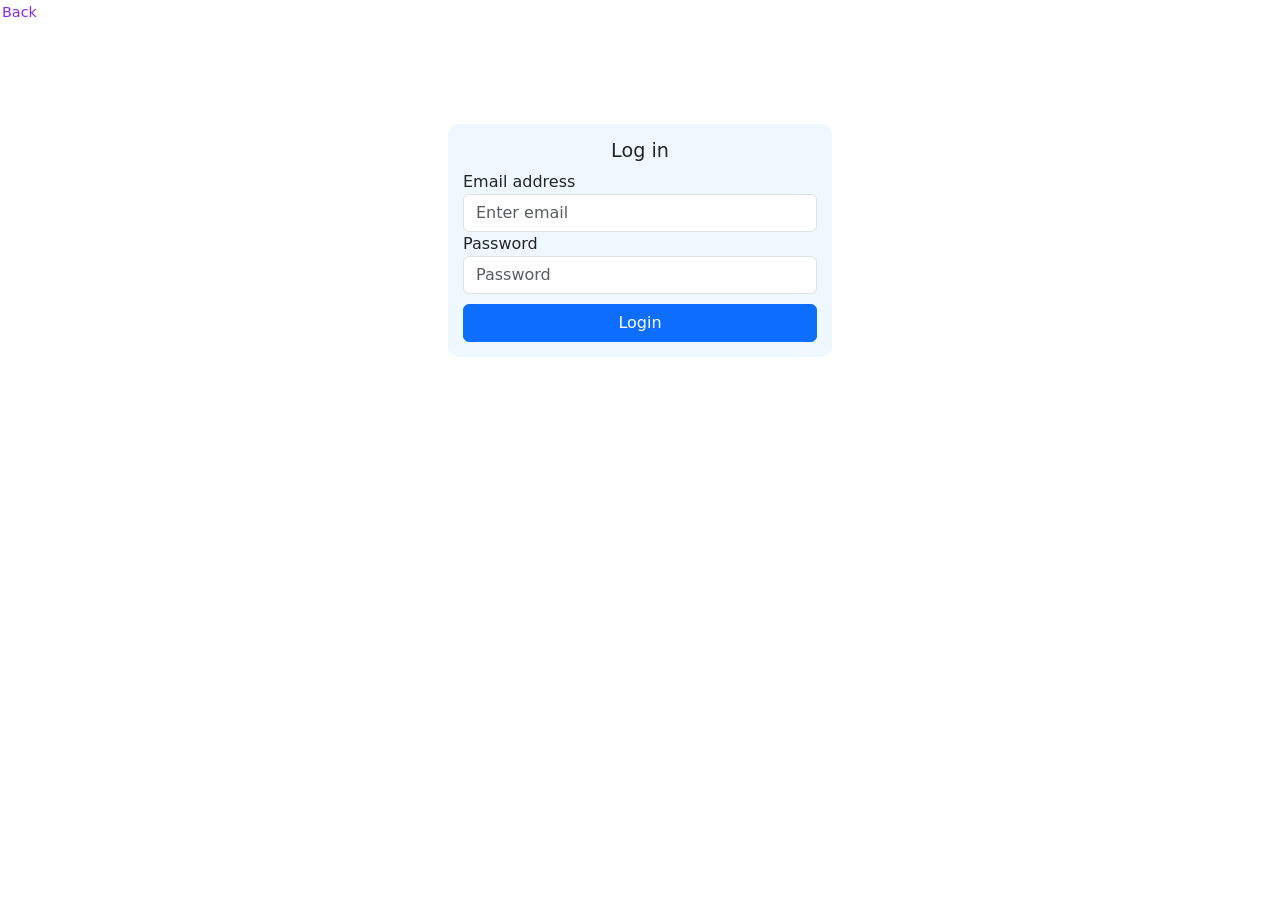
<file: Login.html>
<!DOCTYPE html>
<html lang="en">

<head>
    <meta charset="UTF-8">
    <meta name="viewport" content="width=device-width, initial-scale=1.0">
    <title>Sign UP</title>
    <link rel="stylesheet" href="./CSS/style.css">
    <link href="https://cdn.jsdelivr.net/npm/bootstrap@5.3.2/dist/css/bootstrap.min.css" rel="stylesheet"
        integrity="sha384-T3c6CoIi6uLrA9TneNEoa7RxnatzjcDSCmG1MXxSR1GAsXEV/Dwwykc2MPK8M2HN" crossorigin="anonymous">
</head>
<script src="https://cdn.jsdelivr.net/npm/@popperjs/core@2.11.8/dist/umd/popper.min.js"
    integrity="sha384-I7E8VVD/ismYTF4hNIPjVp/Zjvgyol6VFvRkX/vR+Vc4jQkC+hVqc2pM8ODewa9r"
    crossorigin="anonymous"></script>
<script src="https://cdn.jsdelivr.net/npm/bootstrap@5.3.2/dist/js/bootstrap.min.js"
    integrity="sha384-BBtl+eGJRgqQAUMxJ7pMwbEyER4l1g+O15P+16Ep7Q9Q+zqX6gSbd85u4mG4QzX+"
    crossorigin="anonymous"></script>

<body>
    <a href="./index.html" class="Back">Back</a>
    <div class="SignPage">
        <div class="Form">
            <h1 style=" margin-top: 10px;">Log in</h1>
            <form action="./index.html">
                <div class="form-group">
                    <label for="exampleInputEmail1">Email address</label>
                    <input type="email" class="form-control" id="exampleInputEmail1" aria-describedby="emailHelp"
                        placeholder="Enter email">

                </div>
    
                <div class="form-group">
                    <label for="exampleInputPassword1">Password</label>
                    <input type="password" class="form-control" id="exampleInputPassword1" placeholder="Password">
                </div>
               
                <button type="submit" class="btn btn-primary" style="width: 100%; margin: 10px 0px;">Login</button>
            </form>
        </div>
    </div>
</body>

</html>
</file>
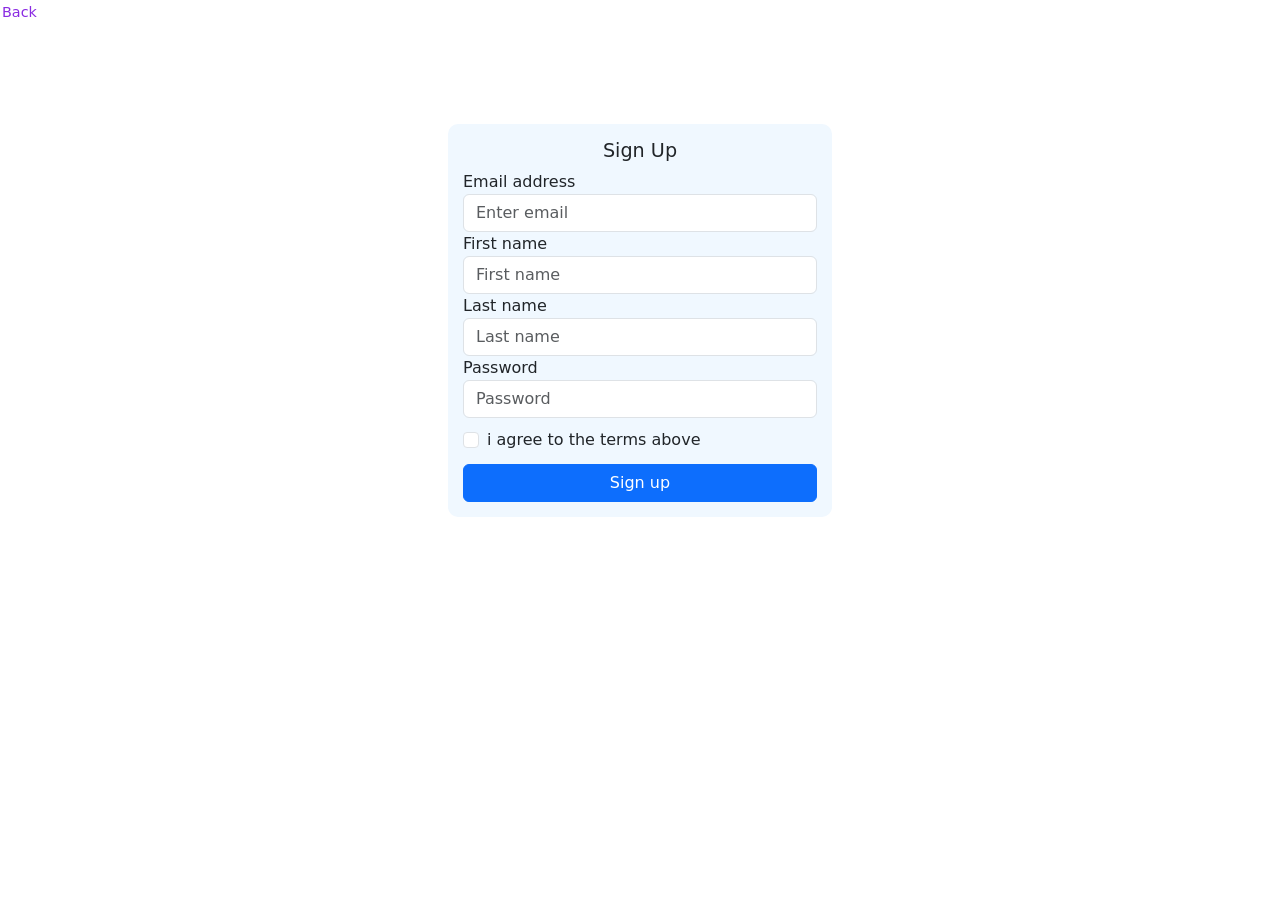
<file: Sign.html>
<!DOCTYPE html>
<html lang="en">

<head>
    <meta charset="UTF-8">
    <meta name="viewport" content="width=device-width, initial-scale=1.0">
    <title>Sign UP</title>
    <link rel="stylesheet" href="./CSS/style.css">
    <link href="https://cdn.jsdelivr.net/npm/bootstrap@5.3.2/dist/css/bootstrap.min.css" rel="stylesheet"
        integrity="sha384-T3c6CoIi6uLrA9TneNEoa7RxnatzjcDSCmG1MXxSR1GAsXEV/Dwwykc2MPK8M2HN" crossorigin="anonymous">
</head>
<script src="https://cdn.jsdelivr.net/npm/@popperjs/core@2.11.8/dist/umd/popper.min.js"
    integrity="sha384-I7E8VVD/ismYTF4hNIPjVp/Zjvgyol6VFvRkX/vR+Vc4jQkC+hVqc2pM8ODewa9r"
    crossorigin="anonymous"></script>
<script src="https://cdn.jsdelivr.net/npm/bootstrap@5.3.2/dist/js/bootstrap.min.js"
    integrity="sha384-BBtl+eGJRgqQAUMxJ7pMwbEyER4l1g+O15P+16Ep7Q9Q+zqX6gSbd85u4mG4QzX+"
    crossorigin="anonymous"></script>

<body>
    <a href="./index.html" class="Back">Back</a>
    <div class="SignPage">
        <div class="Form">
            <h1 style=" margin-top: 10px;">Sign Up</h1>
            <form action="./index.html">
                <div class="form-group">
                    <label for="exampleInputEmail1">Email address</label>
                    <input type="email" class="form-control" id="exampleInputEmail1" aria-describedby="emailHelp"
                        placeholder="Enter email">

                </div>
        
                    <div class="form-group">
                        <label for="Fname">First name</label>
                        <input type="text" class="form-control" id="Fname" placeholder="First name">
                    </div>
                    <div class="form-group ">
                        <label for="Lname">Last name</label>
                        <input type="text" class="form-control" id="Lname" placeholder="Last name">
                    </div>
 
                <div class="form-group">
                    <label for="exampleInputPassword1">Password</label>
                    <input type="password" class="form-control" id="exampleInputPassword1" placeholder="Password">
                </div>
                <div class="form-check" style=" margin-top: 10px;">
                    <input type="checkbox" class="form-check-input" id="exampleCheck1">
                    <label class="form-check-label" for="exampleCheck1">i agree to the terms above</label>
                </div>
                <button type="submit" class="btn btn-primary" style="width: 100%; margin: 10px 0px;">Sign up</button>
            </form>
        </div>
    </div>
</body>

</html>
</file>
<file: CSS/style.css>
body {
    margin: 0px;
    padding: 0px;
    width: 100vw;
    overflow-x: hidden;
    scroll-behavior: smooth;
}

a {
    text-decoration: none;

}

nav {
    position: fixed;
    background-color: white;
    top: 0;
    z-index: 15;
    width: 100%;
    height: 70px;
    display: flex;
    justify-content: space-evenly;
    align-items: center;
    /* background-color: #ADADAD; */
}

#opennav {
    display: none;
}

#title {

    font-family: system-ui, -apple-system, BlinkMacSystemFont, 'Segoe UI', Roboto, Oxygen, Ubuntu, Cantarell, 'Open Sans', 'Helvetica Neue', sans-serif;
    font-weight: 600;
    font-size: 1.6rem;
    height: 100%;
}

#title-first {
    color: orangered;
}

#title-second {
    color: orangered;
}

.second,
.third,
.last {
    height: 100%;
    display: flex;
    justify-content: center;
    align-items: center;
}


.second ul,
.third ul,
.last ul {

    list-style: none;
    display: flex;
    justify-content: center;
    align-items: center;
    height: 100%;
    margin: 0px;
}

.second ul li a {
    color: black;
    cursor: pointer;
    text-decoration: none;
    margin: 0px 20px;
    transition: all .3s linear;
}

.second ul li {
    cursor: pointer;
    text-decoration: none;
    margin: 0px 20px;
    transition: all .3s linear;
}

.third ul li {
    cursor: pointer;
    vertical-align: baseline;
    transition: all .3s linear;
    margin: 0px 10px;
}

.third ul li a {
    color: black;
    cursor: pointer;
    vertical-align: baseline;
    transition: all .3s linear;
    margin: 0px 10px;
}

.second ul li a:hover,
.third ul li a:hover {
    color: #FF8989;
}

.last ul li {
    text-align: center;
    vertical-align: middle;
    margin: 0px 10px;
}

.last ul li button {
    display: flex;
    align-items: center;
    justify-content: center;
    font-weight: 600;

    border-radius: 0px;
    padding: 5px 15px;
    background: none;
    border: 2px solid black;
}

.last ul li button a svg {
    margin: 0px 2px;
}

.last ul li button a {
    text-decoration: none;
    /* color: black; */
    color: black;
}

#log {
    border: none;
    background-color: #FF8989;
    /* color: white; */
}

#signIn{
    border-radius: 0px;
    color: black;
}



.search {

    top: 0px;
    width: 100vw;
    height: 100vh;
    display: flex;
    align-items: center;
    justify-content: center;
    /* background-color: white; */
    position: absolute;
    z-index: 100000;
}

.searchclose {
    display: none;
}

.searchBox {
    z-index: 1000012;
    background: rgba(79, 79, 79, 0.558);
    position: relative;
    width: 30%;
    height: 40%;
    /* border: 1px solid rgb(97, 97, 97); */
    justify-content: center;
    align-items: center;
    display: flex;
    border-radius: 20px;
}

.searchBox span {
    top: 3px;
    position: absolute;
    right: 3px;
    cursor: pointer;
    width: 30px;
    height: 30px;
    justify-content: center;
    color: white;
    align-items: center;
}

.searchBox input {
    border: 1px solid rgb(177, 177, 177);
    outline: none;
    border-radius: 10px;
    font-family: Arial, Helvetica, sans-serif;
    font-size: .8rem;
    padding: 5px 15px;
    margin: 0px 10px;

}

.searchBox button {
    color: white;
    background-color: black;
    border: none;
    outline: none;
    width: 30px;
    height: 30px;
    border-radius: 50%;
}


.ImgBg {
    width: 100vw;
    height: 100vh;
    position: fixed;
    background-image: url("./../young-happy-woman-shopper-showing-okay-sign-pleased-with-good-discounts-buying-staff-sale-holding.jpg");
    background-size: cover;
    background-position: center;
    z-index: -1;
}

/*  */

.landing {
    width: 100vw;
    height: 100vh;
    display: flex;
    justify-content: center;
    align-items: flex-start;
    flex-direction: column;
    z-index: 151;
}

.landing h1 {
    margin-left: 10%;
    font-size: 3rem;
    z-index: 10;
    width: 40%;
    font-family: Arial, Helvetica, sans-serif;
    color: white;
}

.landing h2 {
    margin-top: 10px;
    margin-left: 10%;
    z-index: 10;
    width: 70%;
    font-family: Arial, Helvetica, sans-serif;
    color: white;
}

.Lbtns {
    margin-top: 20px;
    z-index: 100;
    margin-left: 10%;
}

.Btn1 {
    display: flexbox;
    width: 150px;
    height: 50px;
    justify-content: center;
    align-items: center;
    z-index: 100;
    color: black;
    background-color: white;
    outline: none;
    border: none;

}

.Btn2 {
    margin-left: 100px;
    display: flexbox;
    width: 150px;
    height: 50px;
    justify-content: center;
    align-items: center;
    z-index: 100;
    background-color: transparent;
    color: white;
    border: 2px solid white;
    outline: none;
    /* border: none; */

}

.catagory {
    z-index: 101;
    width: 100vw;
    /* height: 500px; */
    background-color: white;
    display: flex;
    flex-direction: column;
    align-items: center;
    /* justify-content: center; */
}

.catagory h1 {
    margin-top: 150px;
    font-weight: bolder;
    margin-bottom: 100px;

}

.CItem {
    margin-top: 50px;
    margin-bottom: 50px;
    width: 80%;
    display: flex;
    justify-content: space-between;
    align-items: center;
}

.CInItem {
    position: relative;
    cursor: pointer;
    width: 200px;
    display: flex;
    flex-direction: column;
}

.CInItemImg {
    width: 100%;
    height: 250px;
    object-fit: cover;
    object-position: center;
}

.MW {
    font-size: .8rem;
    margin-top: 2px;
    color: rgb(47, 47, 47);
}

.Name {
    font-size: .9rem;
    margin-top: 2px;
    color: rgb(0, 0, 0);
    font-weight: bold;
    font-family: Arial, Helvetica, sans-serif;
}

.Price {
    font-size: .7rem;
    margin-top: 2px;
    color: rgb(47, 47, 47);
}


/*  */
.Products {
    z-index: 101;
    width: 100vw;
    /* height: 500px; */
    background-color: white;
    display: flex;
    flex-direction: column;
    align-items: center;
    /* justify-content: center; */
}

.Products h1 {
    margin-top: 150px;
    font-weight: bolder;
    margin-bottom: 100px;
}

.Picon {
    width: 30px;
    height: 30px;
    background-color: white;
    color: rgb(60, 60, 60);
    display: flex;
    justify-content: center;
    align-items: center;
    right: 5px;
    top: 5px;
    position: absolute;
    border-radius: 50%;
}

.AboutSection {
    display: flex;
    justify-content: space-between;
    align-items: center;
    width: 80%;
}

.AboutImg {
    width: 40%;
}

.AboutSection p {
    font-size: 1.1rem;
    text-align: left;
    width: 40%;
    font-family: Arial, Helvetica, sans-serif;

}

.ContactSection{
    margin-bottom: 100px;
    display: flex;
    flex-direction: column;
    justify-content: flex-start;
    align-items: flex-start;
    width: 70%;
}
.FItem{
    margin: 10px 0px;
    display: flex;
    flex-direction: column;
    width: 80%;
}
.FItem label{
    font-weight: bold;
    cursor: pointer;
}
.FItem input{
    padding: 5px 15px;
    border: 2px solid black;
}
.Fbtn{
    margin-top: 5px;
    border: none;
    outline: none;
    background-color: black;
    color: white;
    padding: 5px 15px;
    cursor: pointer;
}
#FeedBack{
    padding: 5px 15px;
    border: 2px solid black;
}
.Back{
    color:blueviolet;
    font-size: .9rem;
    margin: 2px;
    text-decoration: none;

}
.SignPage{
    width: 100vw;
    display: flex;
    justify-content: center;
    align-items: center;
}
.Form h1{
    font-size: 1.2rem;
    text-align: center;
    font-family: system-ui, -apple-system, BlinkMacSystemFont, 'Segoe UI', Roboto, Oxygen, Ubuntu, Cantarell, 'Open Sans', 'Helvetica Neue', sans-serif;
}
.Form{

    padding: 5px 15px;
    margin-top: 100px;
    width: 30%;
    background-color: aliceblue;
    border-radius: 10px;
    /* border: 1px solid black; */
}
</file>
